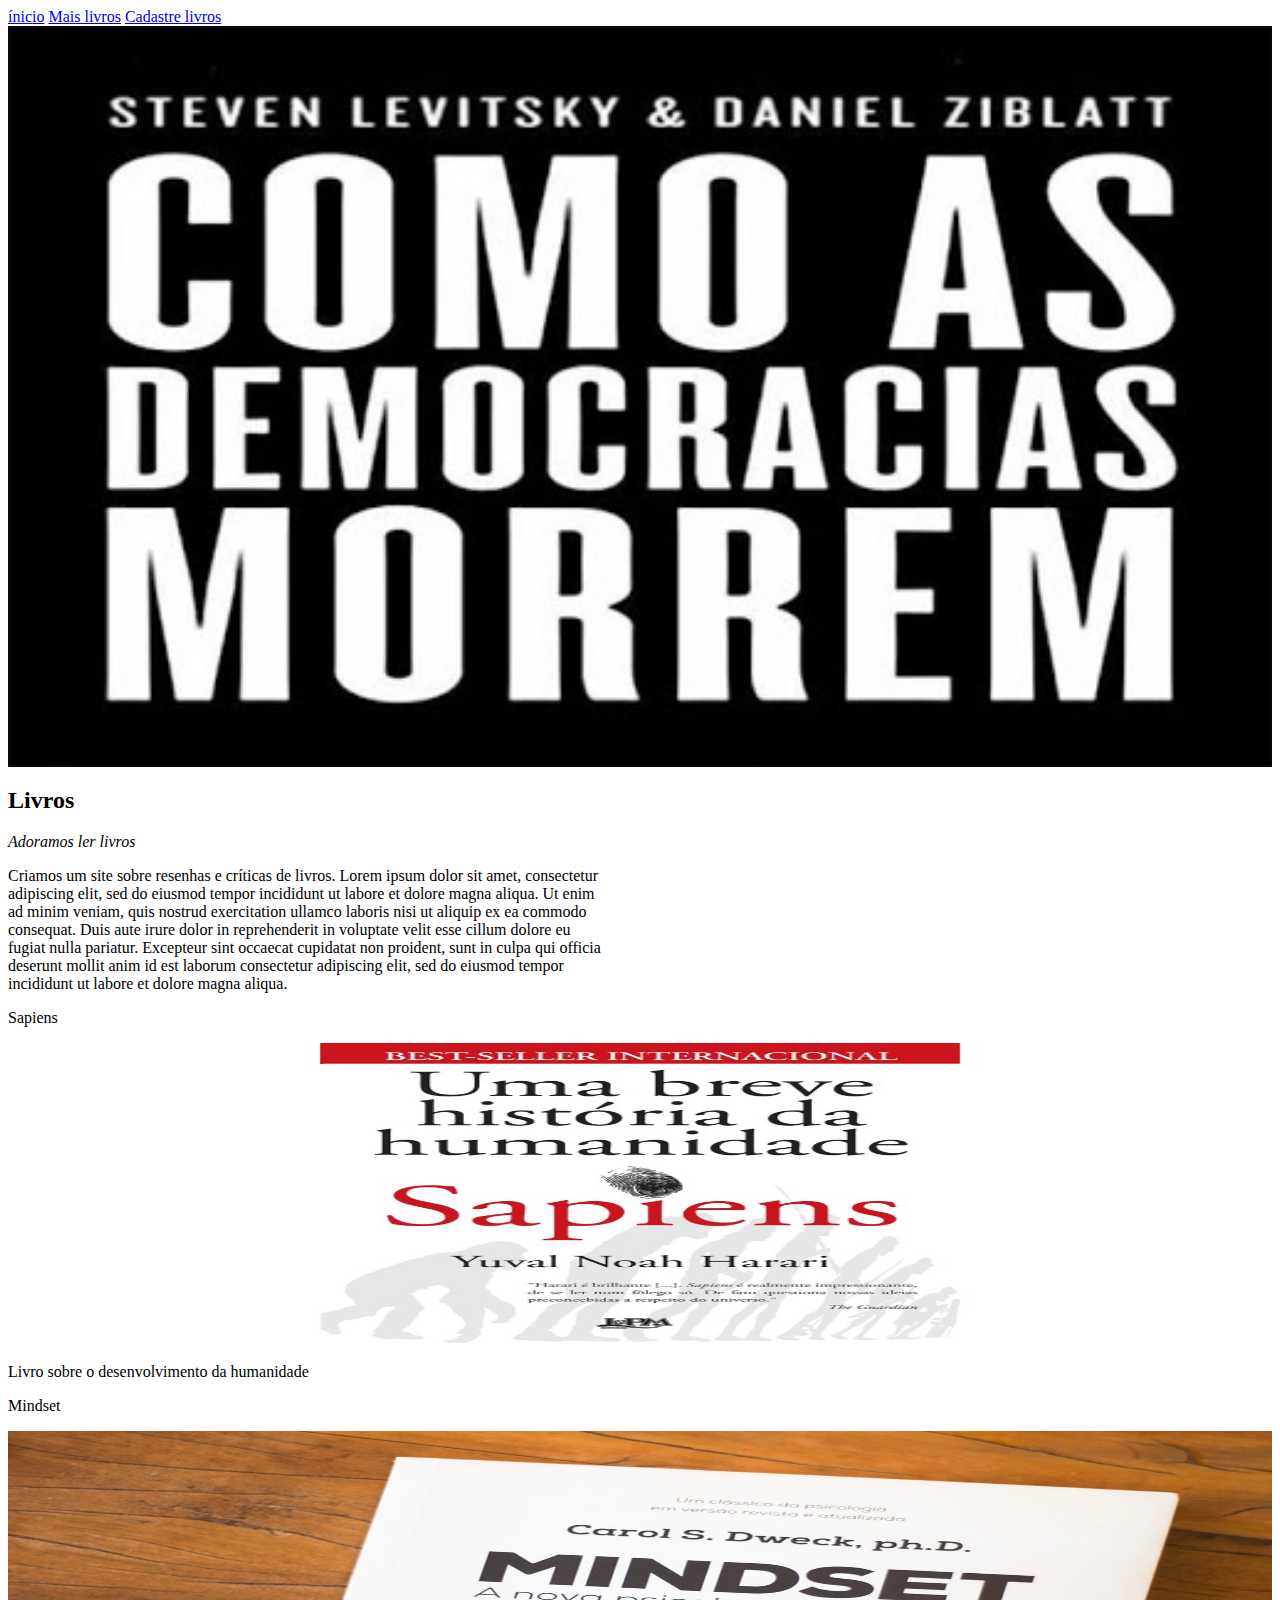
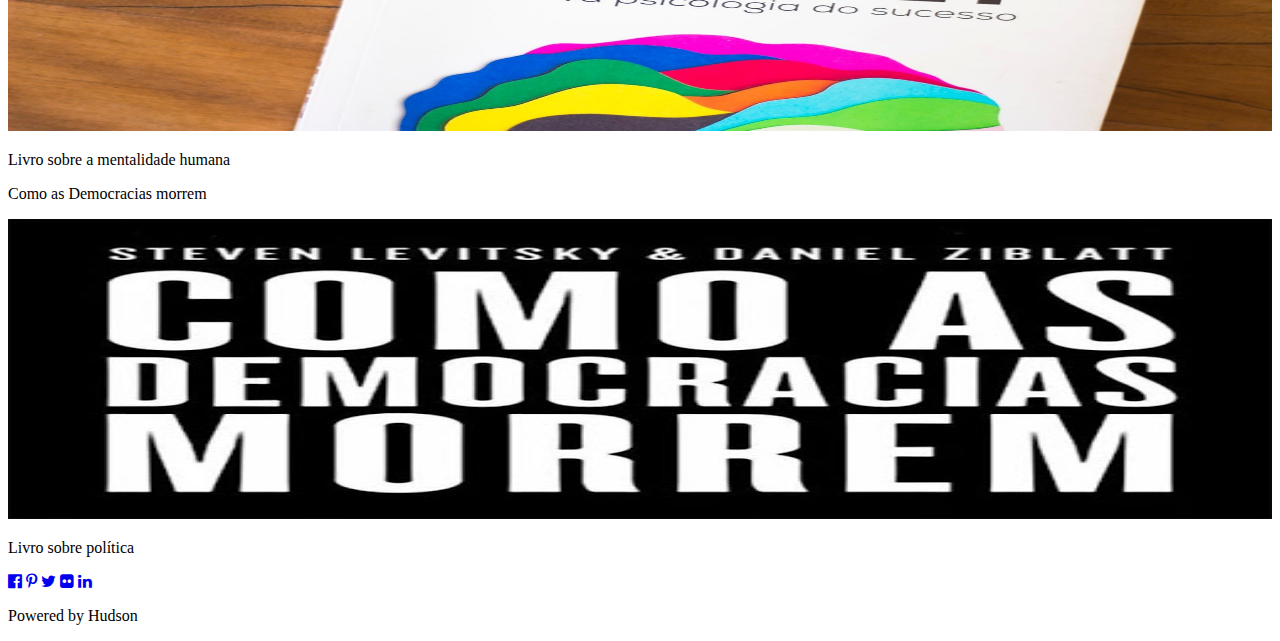
<file: index.html>
<!DOCTYPE html>
<html>
<meta charset="UTF-8">

<link rel="stylesheet" href="https://www.w3schools.com/w3css/3/w3.css">
<link rel="stylesheet" href="css/index.css">
<link rel="stylesheet" href="https://cdnjs.cloudflare.com/ajax/libs/font-awesome/4.6.3/css/font-awesome.min.css">
<body>

  <nav class="w3-bar w3-black">
    <a href="#home" class="w3-button w3-bar-item">ínicio</a>
    <a href="#tour" class="w3-button w3-bar-item">Mais livros</a>
    <a href="cadastro-livros.html" class="w3-button w3-bar-item">Cadastre livros</a>
  </nav>

  <section>
    <img class="mySlides" src="/imgs/livroum.jpeg">
    <img class="mySlides" src="/imgs/livrodois.jpg">
    <img class="mySlides" src="/imgs/livrotres.jpg">
  </section>


  <section class="w3-container w3-center w3-content">
    <h2 class="w3-wide">Livros</h2>
    <p class="w3-opacity"><i>Adoramos ler livros</i></p>
    <p class="w3-justify">Criamos um site sobre resenhas e críticas de livros. Lorem ipsum dolor sit amet, consectetur adipiscing elit, sed do eiusmod tempor incididunt ut labore et dolore magna aliqua. Ut enim ad minim veniam, quis nostrud exercitation ullamco laboris nisi ut aliquip ex ea commodo consequat. Duis aute irure dolor in reprehenderit in voluptate velit esse cillum dolore eu fugiat nulla pariatur. Excepteur sint occaecat cupidatat non proident, sunt in culpa qui officia deserunt mollit anim id est laborum consectetur adipiscing elit, sed do eiusmod tempor incididunt ut labore et dolore magna aliqua.</p>
  </section>


  <section class="w3-row-padding w3-center w3-light-grey">
    <article class="w3-third">
      <p>Sapiens</p>
      <img src="/imgs/livrodois.jpg" alt="Random Name">
      <p>Livro sobre o desenvolvimento da humanidade</p>
    </article>
    <article class="w3-third">
      <p>Mindset</p>
      <img src="/imgs/livrotres.jpg" alt="Random Name">
      <p>Livro sobre a mentalidade humana</p>
    </article>
    <article class="w3-third">
      <p>Como as Democracias morrem</p>
      <img src="/imgs/livroum.jpeg" alt="Random Name">
      <p>Livro sobre política</p>
    </article>
  </section>


  <footer class="w3-container w3-padding-64 w3-center w3-black w3-xlarge">
    <a href="#"><i class="fa fa-facebook-official"></i></a>
    <a href="#"><i class="fa fa-pinterest-p"></i></a>
    <a href="#"><i class="fa fa-twitter"></i></a>
    <a href="#"><i class="fa fa-flickr"></i></a>
    <a href="https://www.linkedin.com/in/hudson-duarte-345107186/"><i class="fa fa-linkedin"></i></a>
    <p class="w3-medium">
    Powered by Hudson
    </p>
  </footer>

  <script src="index.js"></script>

</body>
</html>
</file>
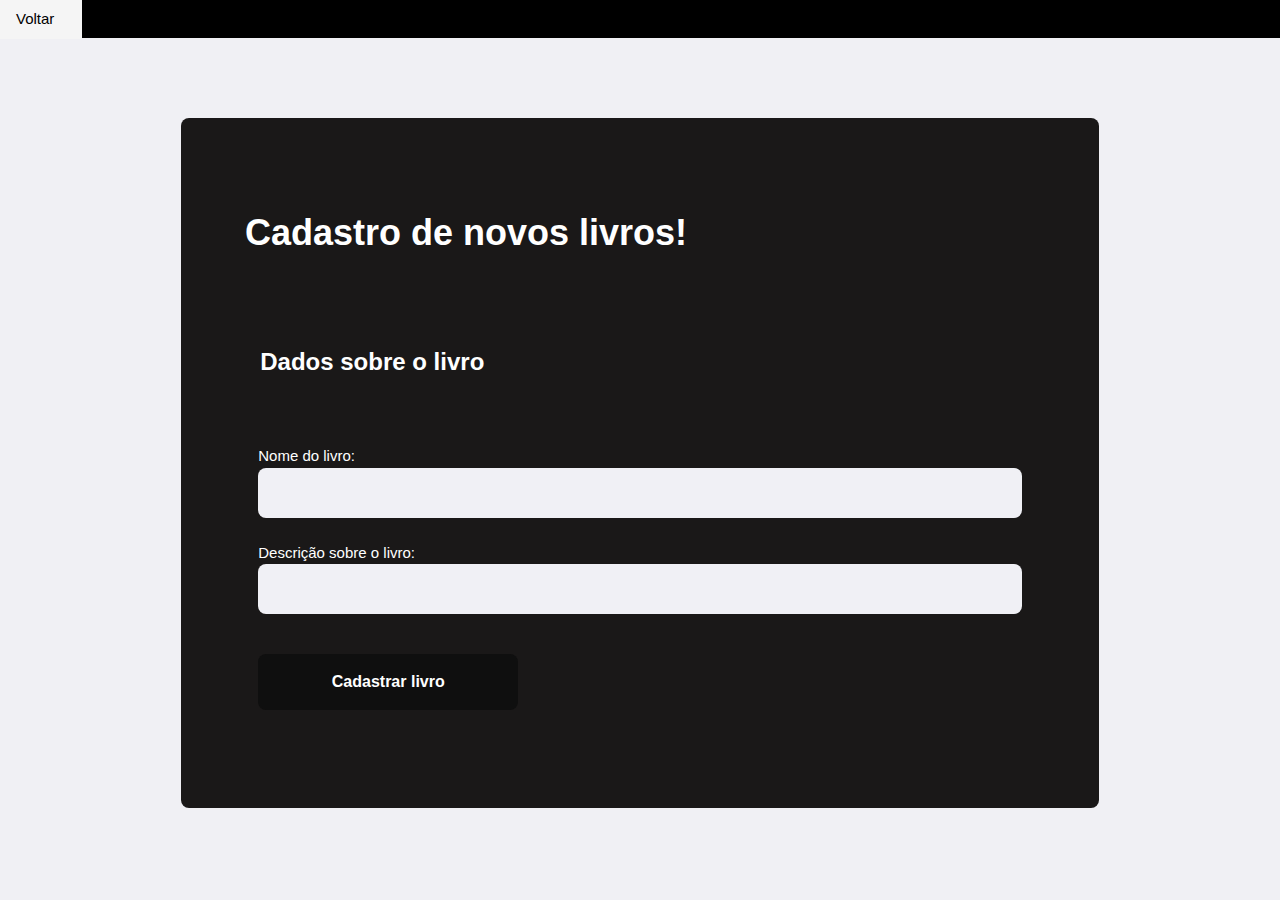
<file: cadastro-livros.html>
<!DOCTYPE html>
<html>
<link rel="stylesheet" href="css/style.css">
<body>
  <div class="main">

  <div class="crossbar">
    <nav>
      <a href="index.html">Voltar</a>
    </nav>

  </div>
  <form action="">

    <h1>Cadastro de novos livros!</h1>

    <fieldset>
        <legend>
            <h2>Dados sobre o livro</h2>
        </legend>
        
        <div class="field">
            <label for="name">Nome do livro:</label>
            <input type="text" name="name">
        </div>
        <div class="field">
          <label for="name">Descrição sobre o livro:</label>
          <input type="text" name="name">
          <button type="submit">Cadastrar livro</button>
      </div>
        </div>
</form>
  
</div>


</body>
</html>
</file>
<file: css/index.css>
/* 
tag html -> nome da tag
classe -> .nome-da-classe
id -> #id-do-elemento

*/
.mySlides{
    width:100%;

}

.w3-content{

    max-width:600px;
}

article img{
    width:100%;
    height: 300px;
}
</file>
<file: css/style.css>
body{
    background-color: #f0f0f4;
    margin: 0;
    font-family: Verdana,sans-serif;
    font-size: 15px;
    line-height: 1.5;   
}
a{
    text-decoration: none;
    color:#f1f1f1;
    font-size: 15px;
    padding: 8px 16px;
    width: 50px;
    border: none;
    outline: none;
    display: block;
    
}
a:hover{
    background-color: whitesmoke;
    color: black;
}
nav{
    background: black;
    width: 100%;
    display: absolute;
    box-sizing: inherit;
    height: 38px;
    display: block;
}


form {
    margin: 80px auto;
    background-color: rgb(26, 24, 24);
    max-width: 790px;
    border-radius: 8px;
    /* Preenchimento */
    padding: 64px;
    color: white;
    

}
form h1 {
    font-size: 36px;
}

form fieldset {
    margin-top: 64px;
    border: 0;
}

form legend{
    margin-bottom: 40px;
}

form legend h2{
    font-size: 24px;
}

form .field {
    flex: 1;
    display: flex;
    flex-direction: column;

    margin-bottom: 24px;
}



form input,
form select{
    background-color: #f0f0f5;
    border: none;
    padding: 16px 24px;
    font-size: 16px;
    /*remove linha preta */
    outline: none;

    border-radius: 8px;

}





form button{
    width: 260px;
    height: 56px;
    
    background-color: rgb(15, 15, 15);
    border-radius: 8px;
    border: none;
    color: white;
    font-weight: bold;
    font-size: 16px;
    margin-top: 40px;
    outline: none;
    transition: background-color 400ms;
}

form button:hover{
    background-color: rgb(7, 7, 7);
}
</file>
